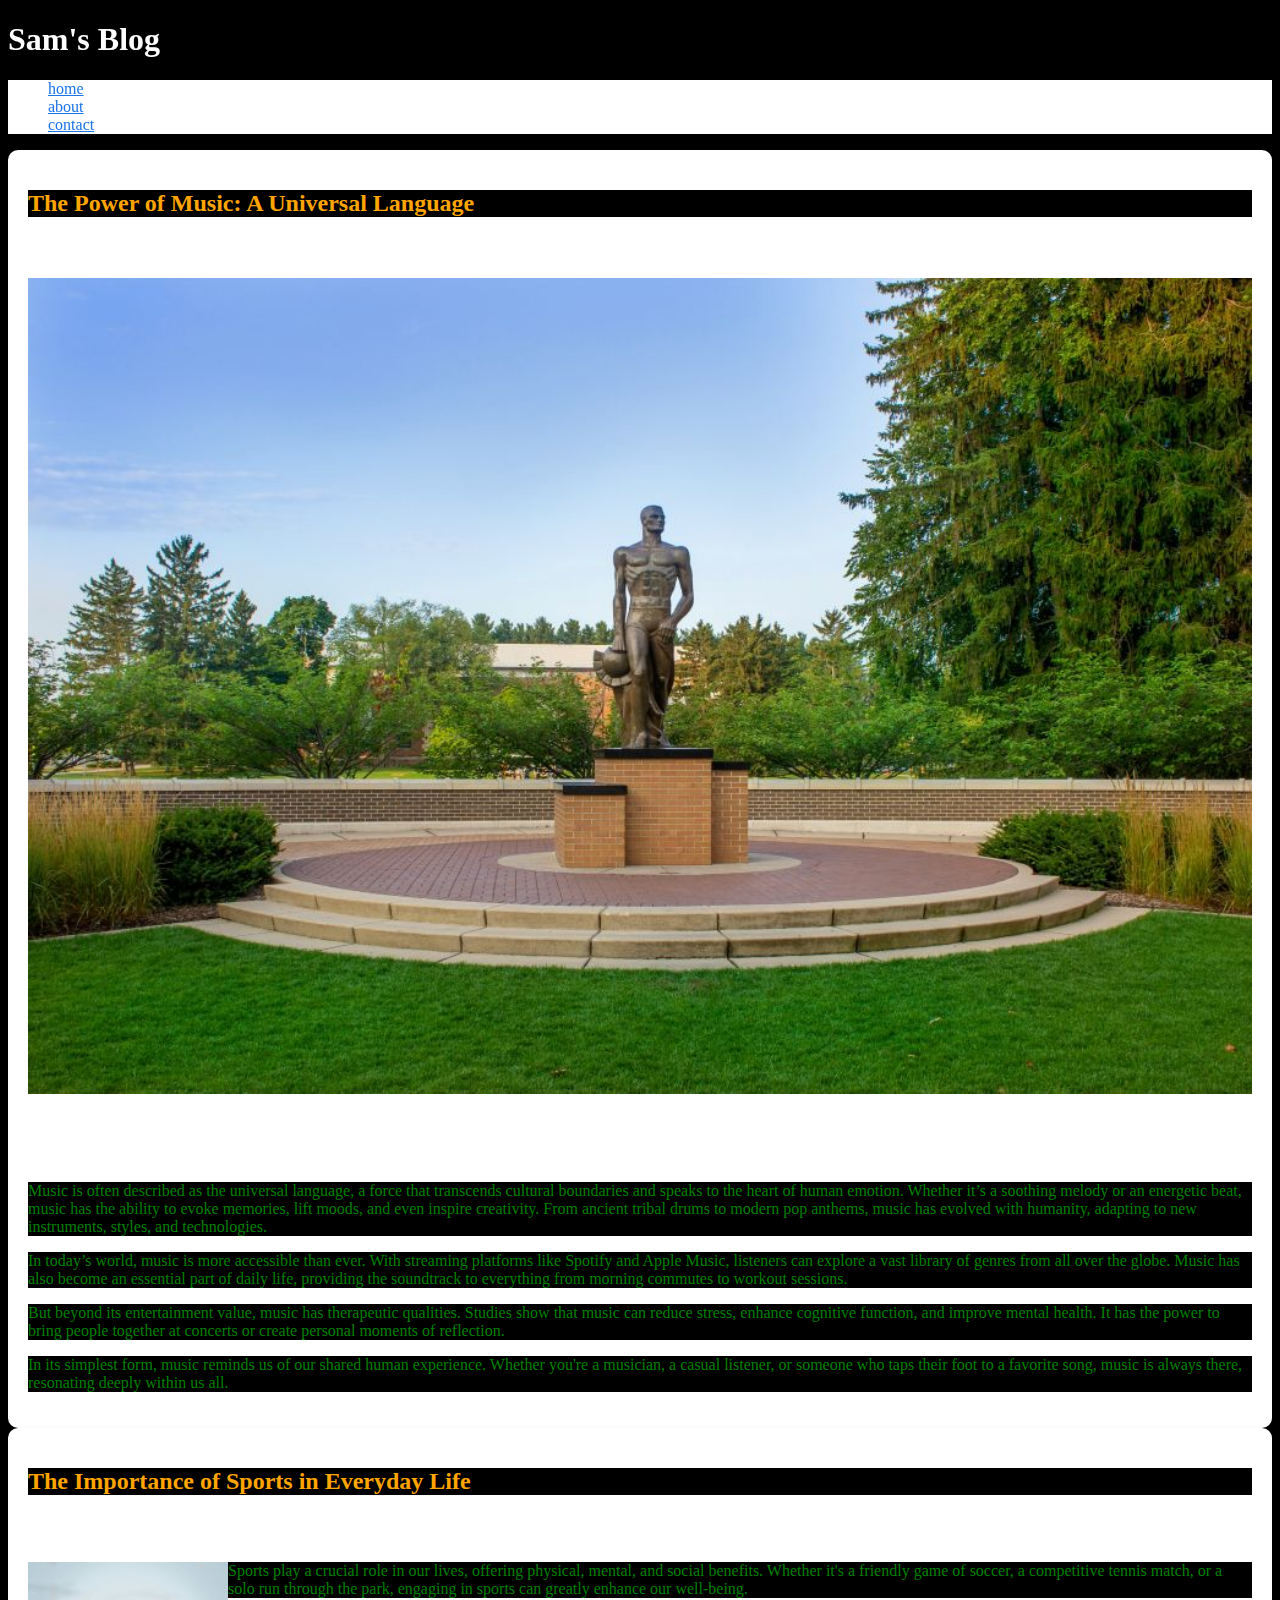
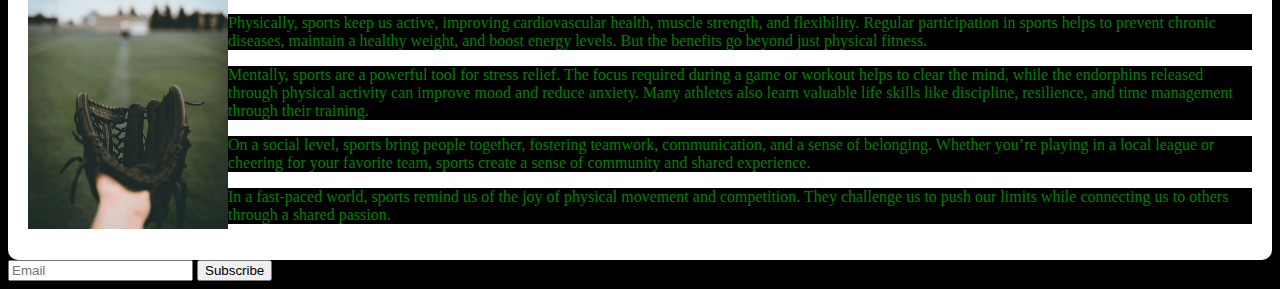
<file: index.html>
<!DOCTYPE html>
<html lang="en">
<head>
  <link rel="stylesheet" href="style.css">

    <meta charset="UTF-8">
    <meta name="viewport" content="width=device-width, initial-scale=1.0">
    <title>Sam's Blog</title>
</head>
<body>
    <header>
        <h1>Sam's Blog</h1>
        <nav>
            <ul>
                <li><a href="index.html">home</a></li>
                <li><a href="about.html">about</a></li>
                <li><a href="contact.html">contact</a></li>
            </ul>
        </nav>
    </header>
    <article>
        <h2>The Power of Music: A Universal Language</h2>
        <h3>Sam Shack Jr <time datetime="2024-10-12">October 12</time></h3>
        <img src="images/MSU.jpg" alt="Michigan State University">
        <table>
            <tr>
              <th>Name</th>
              <th>Age</th>
              <th>Weight</th>
            </tr>
            <tr>
              <td>Maria Sanchez</td>
              <td>28</td>
              <td>30</td>
            </tr>
            <tr>
              <td>Michael Johnson</td>
              <td>34</td>
              <td>45</td>
            </tr>
          </table>
          
        <p>Music is often described as the universal language, a force that transcends cultural boundaries and speaks to the heart of human emotion. Whether it’s a soothing melody or an energetic beat, music has the ability to evoke memories, lift moods, and even inspire creativity. From ancient tribal drums to modern pop anthems, music has evolved with humanity, adapting to new instruments, styles, and technologies.</p>
        <p>In today’s world, music is more accessible than ever. With streaming platforms like Spotify and Apple Music, listeners can explore a vast library of genres from all over the globe. Music has also become an essential part of daily life, providing the soundtrack to everything from morning commutes to workout sessions.</p>
        <p>But beyond its entertainment value, music has therapeutic qualities. Studies show that music can reduce stress, enhance cognitive function, and improve mental health. It has the power to bring people together at concerts or create personal moments of reflection.</p>
        <p>In its simplest form, music reminds us of our shared human experience. Whether you're a musician, a casual listener, or someone who taps their foot to a favorite song, music is always there, resonating deeply within us all.</p>
    </article>
    <article>
        <h2>The Importance of Sports in Everyday Life</h2>
        <h3>Sam Shack Jr <time datetime="2024-10-08">October 8</time></h3>
        <p> <img src="images/sports.jpg" alt="Baseball glove" width="200">Sports play a crucial role in our lives, offering physical, mental, and social benefits. Whether it's a friendly game of soccer, a competitive tennis match, or a solo run through the park, engaging in sports can greatly enhance our well-being.</p>
        <p>Physically, sports keep us active, improving cardiovascular health, muscle strength, and flexibility. Regular participation in sports helps to prevent chronic diseases, maintain a healthy weight, and boost energy levels. But the benefits go beyond just physical fitness.</p>
        <p>Mentally, sports are a powerful tool for stress relief. The focus required during a game or workout helps to clear the mind, while the endorphins released through physical activity can improve mood and reduce anxiety. Many athletes also learn valuable life skills like discipline, resilience, and time management through their training.</p>
        <p>On a social level, sports bring people together, fostering teamwork, communication, and a sense of belonging. Whether you’re playing in a local league or cheering for your favorite team, sports create a sense of community and shared experience.</p>
        <p>In a fast-paced world, sports remind us of the joy of physical movement and competition. They challenge us to push our limits while connecting us to others through a shared passion.</p>




    </article>
    <form name="contact" method="post">
        <input type="email" name="subscriber-email" id="subscriber-email" placeholder="Email">
        <input type="submit" value="Subscribe">
      </form>
   

</body>
</html>
</file>
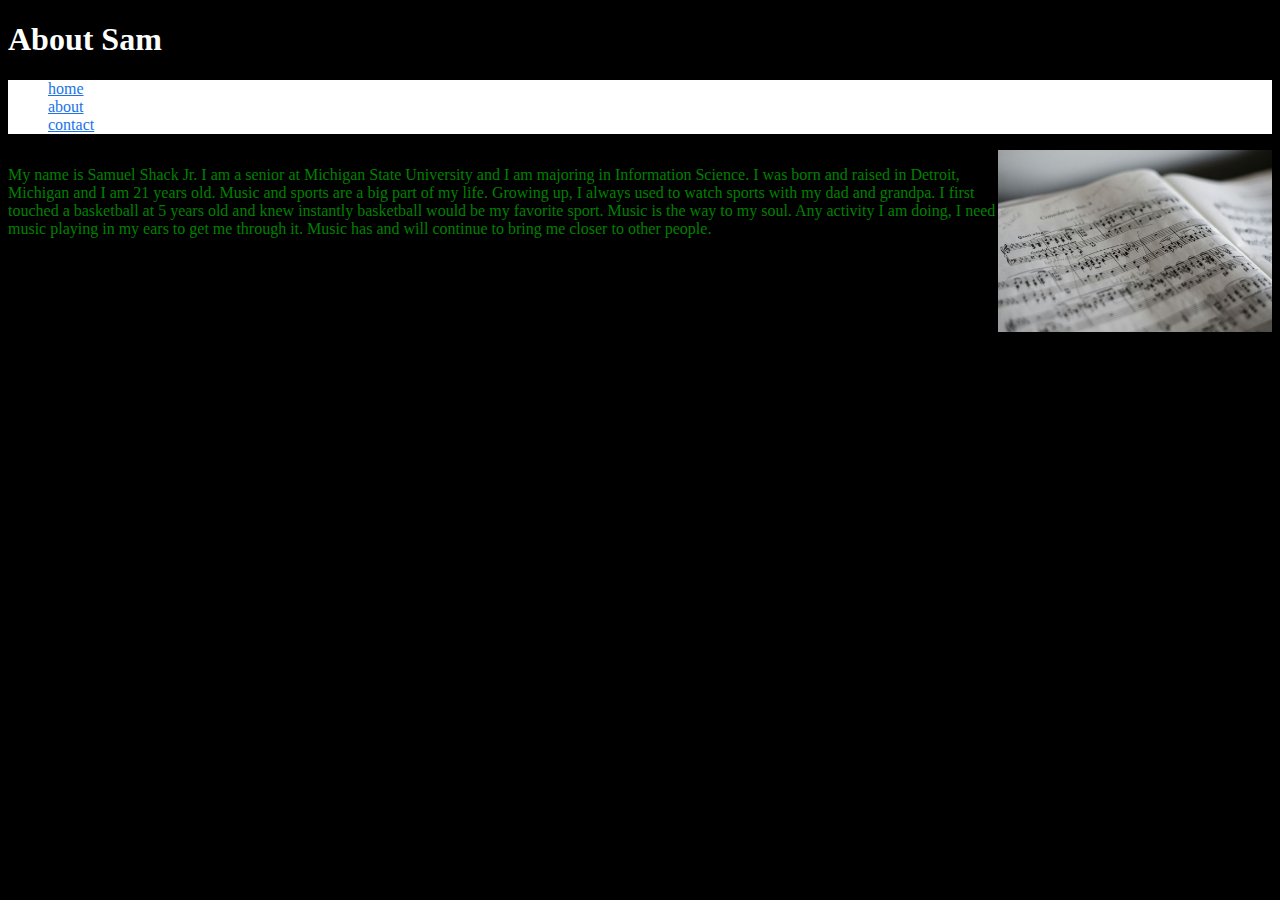
<file: about.html>
<!DOCTYPE html>
<html lang="en">
<head>
    <link rel="stylesheet" href="style.css">
    <meta charset="UTF-8">
    <meta name="viewport" content="width=device-width, initial-scale=1.0">
    <title>About Sam</title>
</head>
<body>
    <header>
       
        <h1>About Sam</h1>
        <nav>
            <ul>
                <li><a href="index.html">home</a></li>
                <li><a href="about.html">about</a></li>
                <li><a href="contact.html">contact</a></li>
            </ul>
        </nav>
    </header>
    <section id="about">
        <div>
            <p>My name is Samuel Shack Jr. I am a senior at Michigan State University and I am majoring in Information Science. I was born and raised in Detroit, Michigan and I am 21 years old. Music and sports are a big part of my life. Growing up, I always used to watch sports with my dad and grandpa. I first touched a basketball at 5 years old and knew instantly basketball would be my favorite sport. Music is the way to my soul. Any activity I am doing, I need music playing in my ears to get me through it. Music has and will continue to bring me closer to other people.</p> 
        </div>
        <div>
            <img src="images/music.jpg" alt="Music sheet">
        </div>
    </section>
    
   

</body>
</html>
</file>
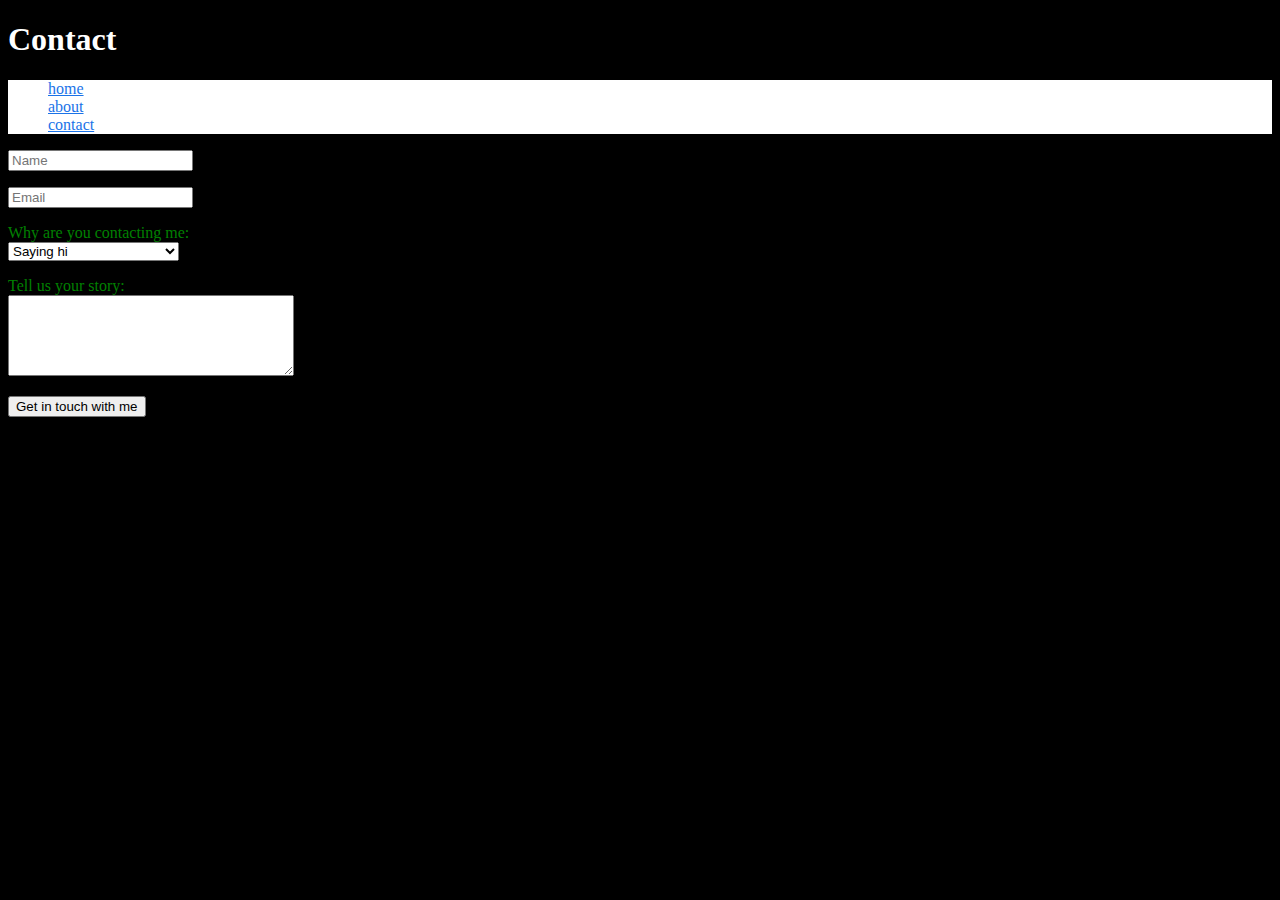
<file: contact.html>
<!DOCTYPE html>
<html lang="en">
<head>
    <link rel="stylesheet" href="style.css">
    <meta charset="UTF-8">
    <meta name="viewport" content="width=device-width, initial-scale=1.0">
    <title>Contact</title>
</head>
<body>
    <header>
        <h1>Contact</h1>
        <nav>
            <ul>
                <li><a href="index.html">home</a></li>
                <li><a href="about.html">about</a></li>
                <li><a href="contact.html">contact</a></li>
            </ul>
        </nav>
    </header>
    <form name="contact" method="post">
        <p><input type="text" name="subscriber-name" id="subscriber-name" placeholder="Name"></p>
        <p><input type="email" name="subscriber-email"
         id="subscriber-email" placeholder="Email"></p>
         <p>
            <label for="communication">Why are you contacting me:</label><br>

<select name="communication" id="communication">
  <option value="hi">Saying hi</option>
  <option value="contractor">Looking for a contractor</option>
  <option value="interview">Interested in an interview</option>
</select>
         </p>
         <p><label for="story">Tell us your story:</label><br>

            <textarea id="story" name="story" rows="5" cols="33">
            </textarea>
            </p>
        <p><input type="submit" value="Get in touch with me"></p>
      </form>
</body>
</html>
</file>
<file: style.css>
body {
  background-color: black;
  color: white;
}

header {
  position: sticky;
  top: 0;
}

nav {
  background: #fff;
}

img {
  width: 100%;
}

p img {
  width: 200px;
  float: left;
}

#about {
  display: flex;
}

h1 {
  background-color: black;
  color: white;
}

p {
  background-color: black;
  color: green;
}

h2 {
  background-color: black;
  color: orange;
}

h3 {
  font-size: 1.5rem;
  margin-bottom: 10px;
}

article {
  background-color: #fff;
  border-radius: 10px;
  padding: 20px;
  box-shadow: 0 4px 8px rgba(0, 0, 0, 0.1);
}

footer {
  text-align: center;
  padding: 20px;
  background-color: #003366;
  color: #fff;
}

.row {
  display: flex;
  flex-wrap: wrap;
  gap: 20px;
}

.col {
  flex: 1;
  min-width: 300px;
}

blockquote {
  border-left: 5px solid #004c99;
  padding-left: 15px;
  color: #666;
  font-style: italic;
}

.abc {
  background-color: #f9f9f9;
  padding: 20px;
  border-radius: 10px;
  box-shadow: 0 4px 8px rgba(0, 0, 0, 0.1);
}

#abc {
  max-width: 800px;
  margin: auto;
  padding: 20px;
}

a {
  color: #1a73e8;
  text-decoration: underline;
  cursor: pointer;
}

html {
  font-size: 100%;
}

.container {
  max-width: 1200px;
  margin: auto;
  padding: 20px;
}
</file>
